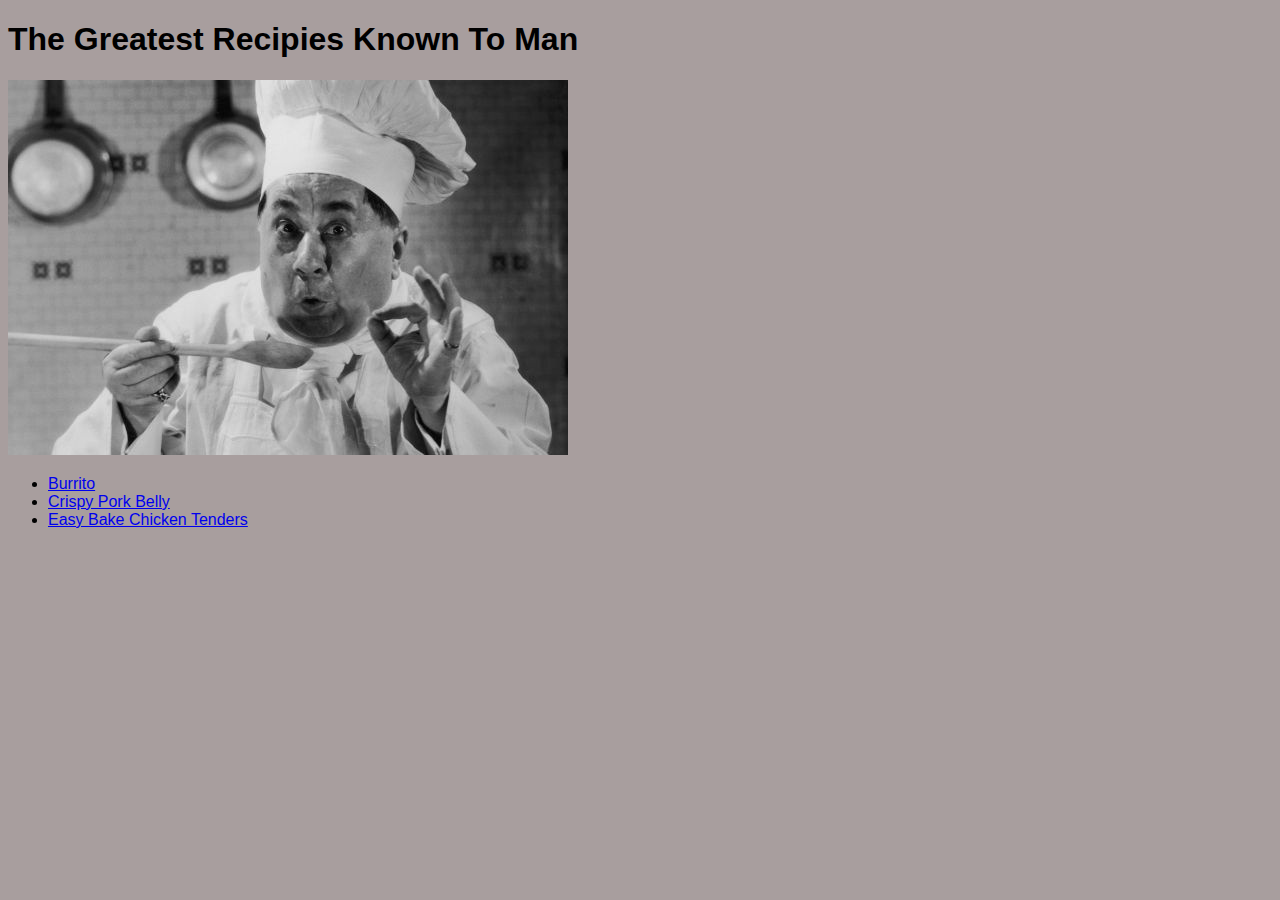
<file: index.html>
<!DOCTYPE html>
<html>
    <head>
        <title>The Greatest Recipies Known To Man</title>
        <link href="CSS/style.css" type="text/css" rel="stylesheet" />
    </head>
    <body>
        <h1>The Greatest Recipies Known To Man</h1>
        <img src="images/funny_chef.jpg" alt="Funny Chef"/>
        <ul>
            <li><a href="recipes/burrito.html">Burrito</a></li>
            <li><a href="recipes/crispy pork belly.html">Crispy Pork Belly</a></li>
            <li><a href="recipes/easy bake chicken tenders.html">Easy Bake Chicken Tenders</a></li>
        </ul>
        
    </body>
</html>
</file>
<file: CSS/style.css>
body {
    font-family: Arial, Helvetica, sans-serif;
    background-color: rgb(168, 158, 158);
}
</file>
